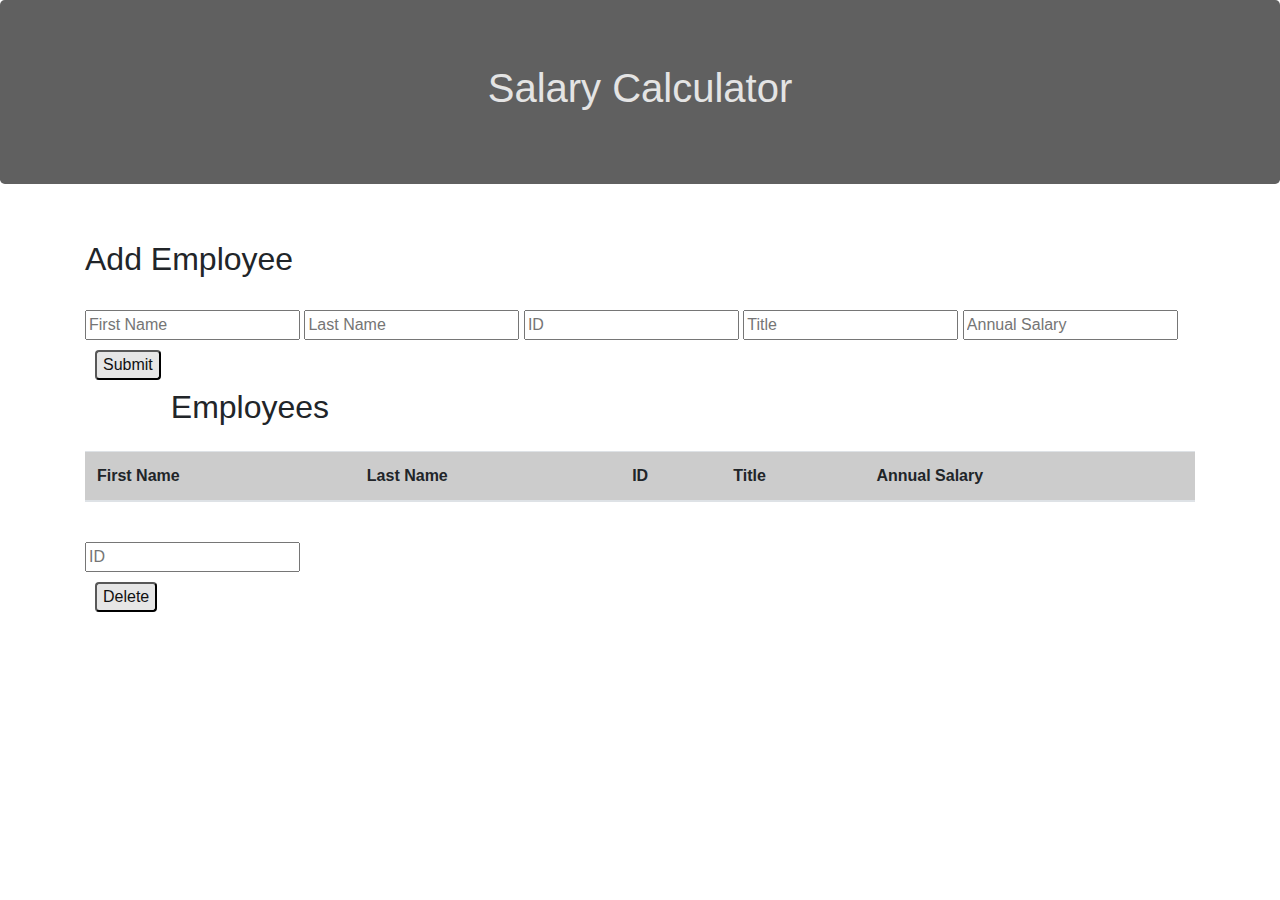
<file: index.html>
<!DOCTYPE html>
<html lang="en">
<head>
    <meta charset="UTF-8">
    <meta name="viewport" content="width=device-width, initial-scale=1.0">
    <meta http-equiv="X-UA-Compatible" content="ie=edge">
    <script src="vendors/jquery-3.3.1.min.js"></script>
    <script src="scripts/client.js"></script>
    <link rel="stylesheet" href="vendors/bootstrap.min.css">
    <link rel="stylesheet" href="scripts/style.css">
    <title>Week 1 Salary Calculator</title>

</head>
<body>
    <div class="jumbotron h1">
    <h1 class="container text-center">Salary Calculator</h1>
    </div>
    <div class="container">
        <div id="input"> 
            <br>
            <h2>Add Employee</h2> 
            <br>
            <input type="text" placeholder="First Name" id="firstNameIn">
            <input type="text" placeholder="Last Name" id="lastNameIn">
            <input type="number" placeholder="ID" id="idIn">
            <input type="text" placeholder="Title" id="titleIn">
            <input type="number" placeholder="Annual Salary" id="annualSalaryIn">
            <br>
                <button class="button" id="addButton">Submit</button>           
        </div>
    </div>
<br>
<br>
    <div id="output" class="container">
        <h2>Employees</h2>
        <div class="table-responsive">
            <table class="table">
                <thead class="thead">
                    <tr>
                    <th>First Name</th>
                    <th>Last Name</th>
                    <th>ID</th>
                    <th>Title</th>
                    <th>Annual Salary</th>
                    </tr>
                </thead>
                <tbody class="employeesOut"> 
                    <div class="table tr:nth-child(even) table tr:nth-child(odd)">
                    </div>
                </tbody> 
            </table>
            <div class="totalOutput"></div>
        </div>
        <br>
        <div>
                <input type="number" placeholder="ID" id="deleteID"/>
                <br>
                <button class="button" id="deleteButton">Delete</button>           
        </div>
    </div>

    
</body>
</html>
</file>
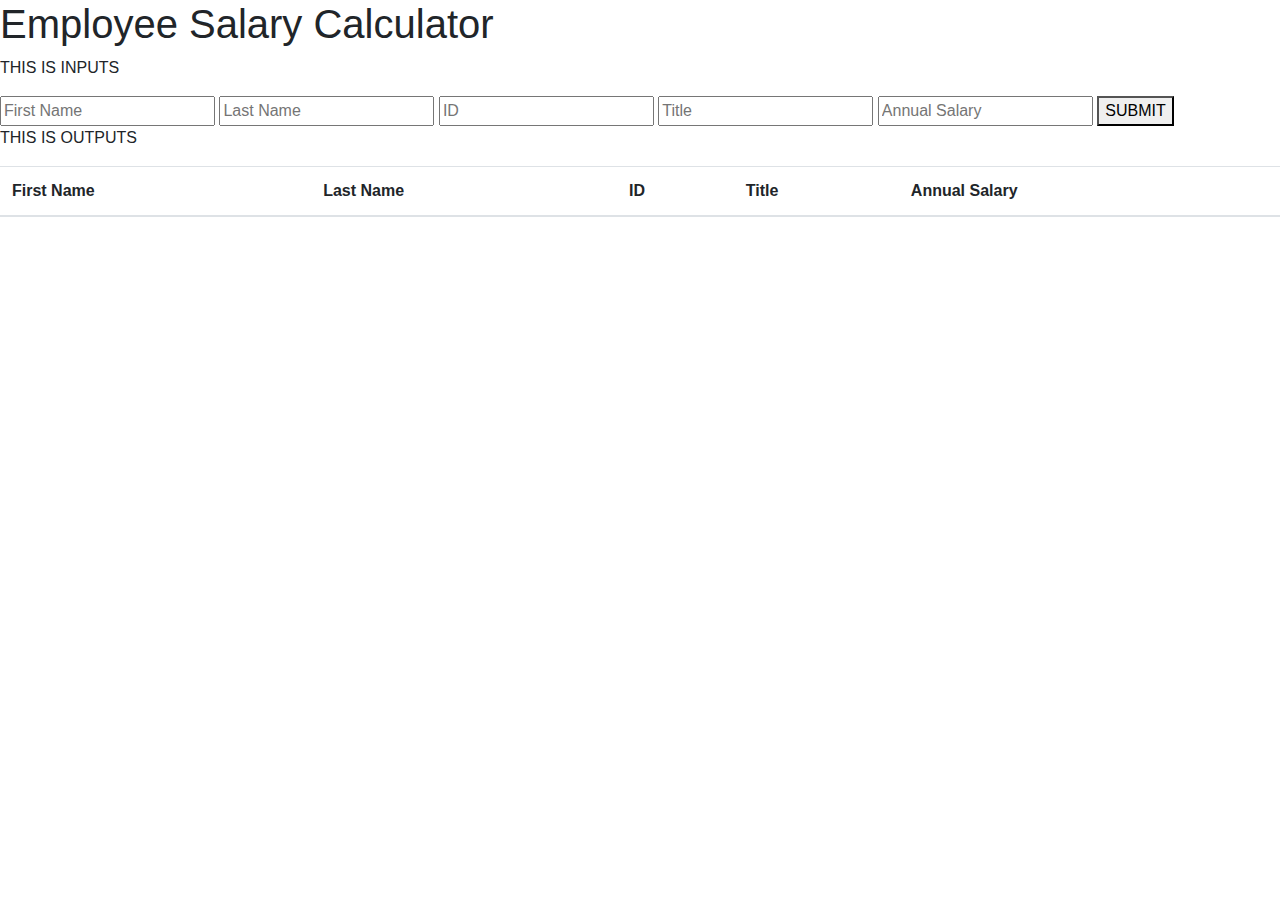
<file: indexsolve.html>
<!DOCTYPE html>
<html lang="en">
<head>
    <meta charset="UTF-8">
    <meta name="viewport" content="width=device-width, initial-scale=1.0">
    <meta http-equiv="X-UA-Compatible" content="ie=edge">
    <!-- all files are read in the following order. Client jquery is needed first since js calls jquery  -->
    <link rel="stylesheet" href="vendors/bootstrap.min.css">
    <link rel="stylesheet" href="scripts/stylesolve.css">
    <!-- best practice is for scripts to come after links -->
    <script src="vendors/jquery-3.3.1.min.js"></script>
    <script src="scripts/clientsolve.js"></script>
    <title>Document</title>
</head>
<body>
    <!-- header is just like a dev but is more descriptitive. Same with footer and main -->
    <header>
        <h1>Employee Salary Calculator</h1>
    </header>
    <main>
            <section>
                <!-- inputs -->
                <p>THIS IS INPUTS</p>
                <input type="text" placeholder="First Name" id="firstName" />
                <input type="text" placeholder="Last Name" id="lastName" />
                <input type="number" placeholder="ID" id="idNumber"/>
                <input type="text" placeholder="Title" id="title"/>
                <input type="number" placeholder="Annual Salary" id="salary"/>
                <button id="submitButton">SUBMIT</button>

            </section>
            <section>
                <!-- outputs -->
                <p>THIS IS OUTPUTS</p>
                <table class="table table-striped">
                    <thead>
                        <!-- th are column headers -->
                        <th>First Name</th>
                        <th>Last Name</th>
                        <th>ID</th>
                        <th>Title</th>
                        <th>Annual Salary</th></th>
                    </thead>
                    <tbody id="tableTarget"></tbody>
                    <!-- Add employees here -->
                </table>
                <div id="monthlySalaryTarget"></div>
            </section>
    </main> 
</body>
</html>






<!-- MY VERSION -->


<!-- <!DOCTYPE html>
<html lang="en">
<head>
    <meta charset="UTF-8">
    <meta name="viewport" content="width=device-width, initial-scale=1.0">
    <meta http-equiv="X-UA-Compatible" content="ie=edge">
    <script src="vendors/jquery-3.3.1.min.js"></script>
    <script src="scripts/clientsolve.js"></script>
    <link rel="stylesheet" href="vendors/bootstrap.min.css">
    <link rel="stylesheet" href="scripts/stylesolve.css">
    <title>Week 1 Salary Calculator</title>

</head>
<body>
    <div class="jumbotron h1">
    <h1 class="container text-center">Salary Calculator - live solve version</h1>
    </div>
    <div class="container">
        <div id="input"> 
            <br>
            <h2>Add Employee</h2> 
            <br>
            <input type="text" placeholder="First Name" id="firstNameIn">
            <input type="text" placeholder="Last Name" id="lastNameIn">
            <input type="number" placeholder="ID" id="idIn">
            <input type="text" placeholder="Title" id="titleIn">
            <input type="number" placeholder="Annual Salary" id="annualSalaryIn">
            <br>
                <button class="button" id="addButton">Submit</button>           
        </div>
    </div>
<br>
<br>
    <div id="output" class="container">
        <h2>Employees</h2>
        <div class="table-responsive">
            <table class="table">
                <thead class="thead">
                    <tr>
                    <th>First Name</th>
                    <th>Last Name</th>
                    <th>ID</th>
                    <th>Title</th>
                    <th>Annual Salary</th>
                    </tr>
                </thead>
                <tbody class="employeesOut"> 
                    <div class="table tr:nth-child(even) table tr:nth-child(odd)">
                    <tr>
                        <td>Name 1</td>
                        <td>Name 1</td>
                        <td>12345</td>
                        <td>Title 1</td>
                        <td>Annual Salary</td>
                    </tr>
                    <tr>
                        <td>Name 1</td>
                        <td>Name 1</td>
                        <td>12345</td>
                        <td>Title 1</td>
                        <td>Annual Salary</td>
                        <th colspan="5" class="td-bottom-row"></th>
                    </tr>     
                    </div>
                </tbody> 
            </table>
            <div class="totalOutput"></div>
        </div>
    </div>
    
</body>
</html> -->
</file>
<file: scripts/style.css>
/* .table{
    border: 1px solid black;
} */

/* output */
.totalOutput {
    float: right; 
}

.red{
    color: red;
    float: right;  
  }

/* button  */
.button {
    background-color: #E6E6E6; /* light grey*/
    border-color: #040404; /*black border*/
    border-radius: 4px; /*rounded corners*/
    color: #111111; /*black text*/
    margin: 10px; 
    float: left; 
} 

/* table */
/* .head {
    background-color: #606060; /* darkest grey*/
    /* margin: */

.thead {
    background-color: #CCCCCC; /* dark grey*/
}

.table tr:nth-child(even) td{
    background-color:#ECECEC; /* lightest grey*/
}

.table tr:nth-child(odd) td{
    background-color: #FFFFFF; /* white */
}

.td-bottom-ro {
    background-color:#ECECEC; /* lightest grey*/
}

/* .table-bordered { */

/* 
.table-responsive

.table-danger
 */

 .jumbotron{
     background-color:#606060; 
     height: 100%; 
     width: 100%; 
 }

 .h1 {
     color:#e4e4e4;  
 }

 .div {
     padding-top: 10px; 
     padding-bottom: 10px;
 }
</file>
<file: scripts/stylesolve.css>
/* .table{
    border: 1px solid black;
} */

/* output */
.totalOutput {
    float: right; 
}

.red{
    color: red;
    float: right;  
  }

/* button  */
.button {
    background-color: #E6E6E6; /* light grey*/
    border-color: #040404; /*black border*/
    border-radius: 4px; /*rounded corners*/
    color: #111111; /*black text*/
    margin: 10px; 
    float: left; 
} 

/* table */
/* .head {
    background-color: #606060; /* darkest grey*/
    /* margin: */

.thead {
    background-color: #CCCCCC; /* dark grey*/
}

.table tr:nth-child(even) td{
    background-color:#ECECEC; /* lightest grey*/
}

.table tr:nth-child(odd) td{
    background-color: #FFFFFF; /* white */
}

.td-bottom-ro {
    background-color:#ECECEC; /* lightest grey*/
}

/* .table-bordered { */

/* 
.table-responsive

.table-danger
 */

 .jumbotron{
     background-color:#606060; 
     height: 100%; 
     width: 100%; 
 }

 .h1 {
     color:#e4e4e4;  
 }

 .div {
     padding-top: 10px; 
     padding-bottom: 10px;
 }
</file>
